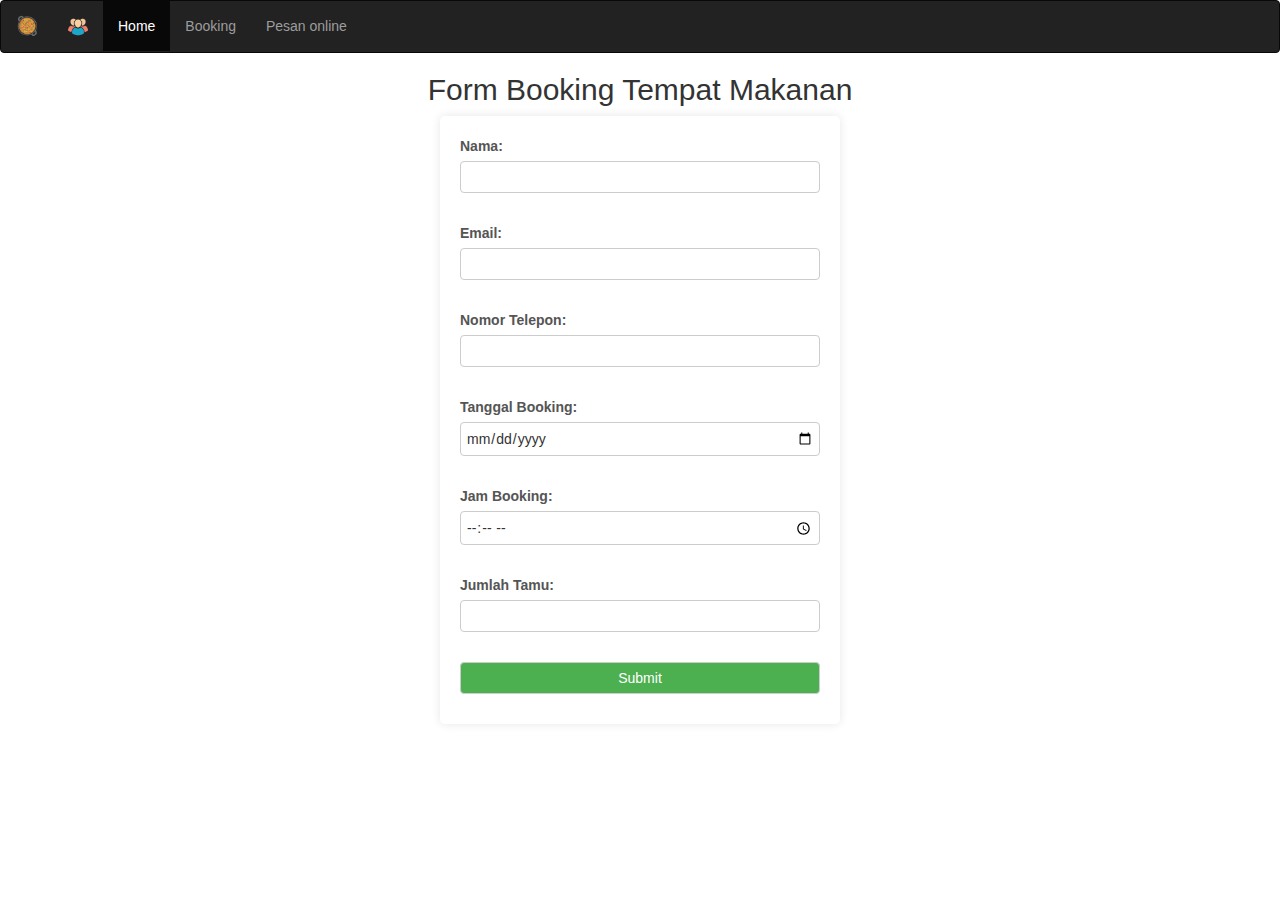
<file: form.html>
<!DOCTYPE html>
<html>

<head>
    <title>Form Booking Tempat Makanan</title>
    <link rel="stylesheet" href="formstyle.css">
    <link rel="stylesheet" href="style.css" />
    <link rel="stylesheet" href="https://maxcdn.bootstrapcdn.com/bootstrap/3.4.1/css/bootstrap.min.css">
    <script src="https://ajax.googleapis.com/ajax/libs/jquery/3.6.4/jquery.min.js"></script>
    <script src="https://maxcdn.bootstrapcdn.com/bootstrap/3.4.1/js/bootstrap.min.js"></script>
</head>

<body>
    <nav class="navbar navbar-inverse">
        <div class="container-fluid">
            <div class="navbar-header">
                <button type="button" class="navbar-toggle" data-toggle="collapse" data-target="#myNavbar">
                    <span class="icon-bar"></span>
                    <span class="icon-bar"></span>
                    <span class="icon-bar"></span>
                    <span class="icon-bar"></span>
                </button>
                <a class="navbar-brand" href="#">🥘</a>
            </div>
            <div class="collapse navbar-collapse" id="myNavbar">
                <ul class="nav navbar-nav">
                    <li><a href="login.html">
                            <img src="login.png" alt="Login" width="20" height="20">
                        </a></li>
                    <li class="active"><a href="index.html">Home</a></li>
                    <li><a href="form.html">Booking</a></li>
                    <li><a href="form_2.html">Pesan online</a></li>
                </ul>
                <ul class="nav navbar-nav" style="float: right;">
                    <li class="navbar-text" id="datetime"></li>
                </ul>
            </div>
        </div>
    </nav>

    <h2>Form Booking Tempat Makanan</h2>
    <form onsubmit="showAlert(event)">
        <label for="nama">Nama:</label>
        <input type="text" id="nama" name="nama" required><br><br>

        <label for="email">Email:</label>
        <input type="email" id="email" name="email" required><br><br>

        <label for="telepon">Nomor Telepon:</label>
        <input type="tel" id="telepon" name="telepon" required><br><br>

        <label for="tanggal">Tanggal Booking:</label>
        <input type="date" id="tanggal" name="tanggal" required><br><br>

        <label for="jam">Jam Booking:</label>
        <input type="time" id="jam" name="jam" required><br><br>

        <label for="jumlah">Jumlah Tamu:</label>
        <input type="number" id="jumlah" name="jumlah" required><br><br>

        <input type="submit" value="Submit">
    </form>

    <script>
        function showAlert(event) {
            event.preventDefault(); // Mencegah pengiriman formulir untuk menampilkan alert

            // Mendapatkan nilai inputan formulir
            const nama = document.getElementById("nama").value;
            const email = document.getElementById("email").value;
            const telepon = document.getElementById("telepon").value;
            const tanggal = document.getElementById("tanggal").value;
            const jam = document.getElementById("jam").value;
            const jumlah = document.getElementById("jumlah").value;

            // Membuat pesan alert
            const message = `Data Booking Tempat Makan:\nNama: ${nama}\nEmail: ${email}\nNomor Telepon: ${telepon}\nTanggal Booking: ${tanggal}\nJam Booking: ${jam}\nJumlah Tamu: ${jumlah}`;

            // Menampilkan alert
            alert(message);
        }


    </script>

</body>

</html>
</file>
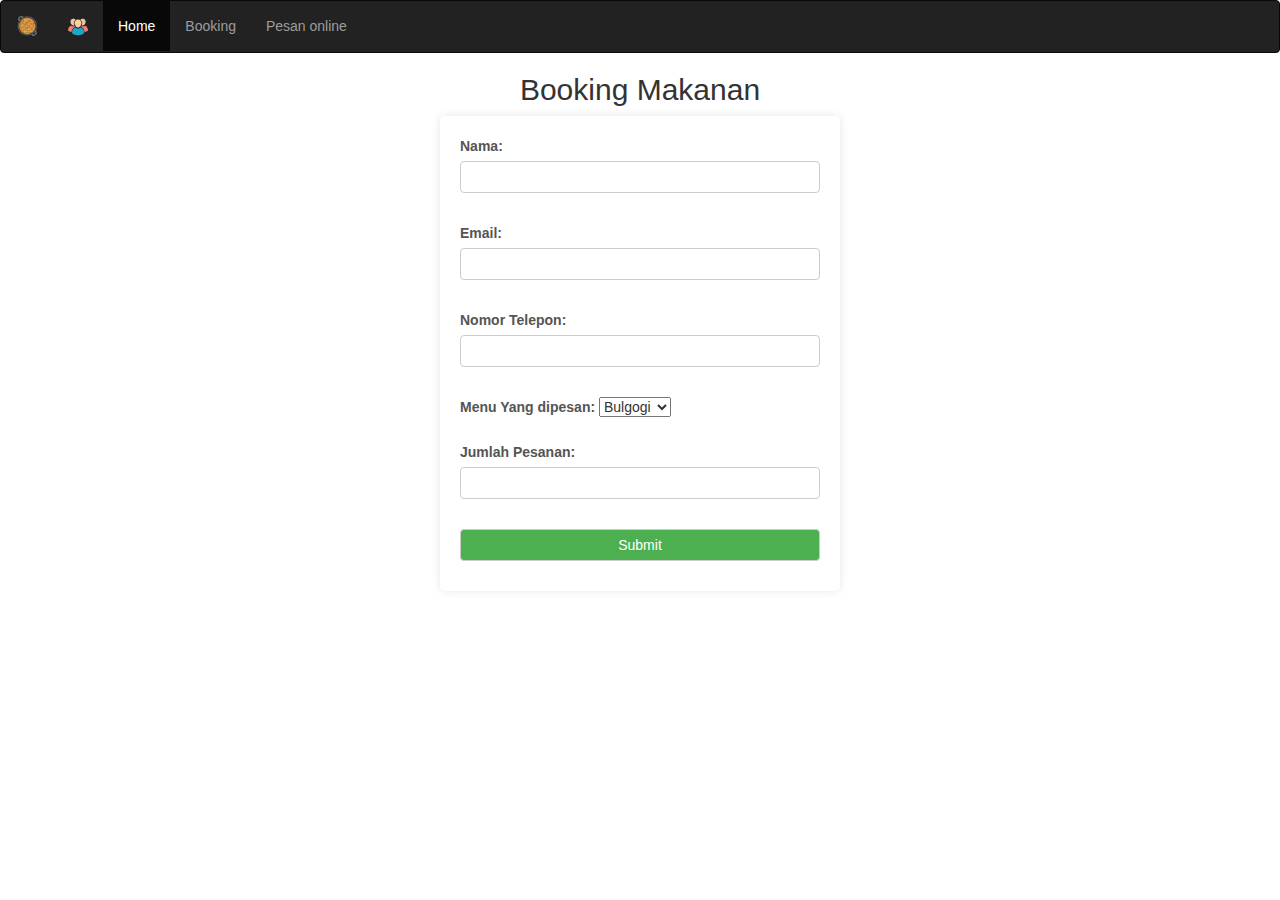
<file: form_2.html>
<!DOCTYPE html>
<html>

<head>
    <title>Pesan online</title>
    <link rel="stylesheet" href="formstyle.css">
    <link rel="stylesheet" href="style.css" />
    <link rel="stylesheet" href="https://maxcdn.bootstrapcdn.com/bootstrap/3.4.1/css/bootstrap.min.css">
    <script src="https://ajax.googleapis.com/ajax/libs/jquery/3.6.4/jquery.min.js"></script>
    <script src="https://maxcdn.bootstrapcdn.com/bootstrap/3.4.1/js/bootstrap.min.js"></script>
</head>

<body>
    <nav class="navbar navbar-inverse">
        <div class="container-fluid">
            <div class="navbar-header">
                <button type="button" class="navbar-toggle" data-toggle="collapse" data-target="#myNavbar">
                    <span class="icon-bar"></span>
                    <span class="icon-bar"></span>
                    <span class="icon-bar"></span>
                    <span class="icon-bar"></span>
                </button>
                <a class="navbar-brand" href="#">🥘</a>
            </div>
            <div class="collapse navbar-collapse" id="myNavbar">
                <ul class="nav navbar-nav">
                    <li><a href="login.html">
                        <img src="login.png" alt="Login" width="20" height="20">
                    </a></li>
                    <li class="active"><a href="index.html">Home</a></li>
                    <li><a href="form.html">Booking</a></li>
                    <li><a href="form_2.html">Pesan online</a></li>
                </ul>
                <ul class="nav navbar-nav" style="float: right;">
                    <li class="navbar-text" id="datetime"></li>
                </ul>
            </div>
        </div>
    </nav>
    <h2>Booking Makanan</h2>
    <form onsubmit="showAlert(event)">
        <label for="nama">Nama:</label>
        <input type="text" id="nama" name="nama" required><br><br>

        <label for="email">Email:</label>
        <input type="email" id="email" name="email" required><br><br>

        <label for="telepon">Nomor Telepon:</label>
        <input type="tel" id="telepon" name="telepon" required><br><br>

        <label for="menu">Menu Yang dipesan:</label>
        <select id="menu" name="menu" required>
            <option value="bulgogi">Bulgogi</option>
            <option value="toppoki">Toppoki</option>
            <option value="gimbab">Gimbab</option>
        </select><br><br>

        <label for="jumlah">Jumlah Pesanan:</label>
        <input type="number" id="jumlah" name="jumlah" required><br><br>

        <input type="submit" value="Submit">
    </form>

    <script>
        function showAlert(event) {
            event.preventDefault(); // Mencegah pengiriman formulir untuk menampilkan alert

            // Mendapatkan nilai inputan formulir
            const nama = document.getElementById("nama").value;
            const email = document.getElementById("email").value;
            const telepon = document.getElementById("telepon").value;
            const menu = document.getElementById("menu").value;
            const jumlah = document.getElementById("jumlah").value;

            // Membuat pesan alert dengan data yang diinputkan
            const message = `Data yang diinputkan:\nNama: ${nama}\nEmail: ${email}\nNomor Telepon: ${telepon}\nMenu Yang Dipesan: ${menu}\nJumlah Pesanan: ${jumlah}`;

            // Menampilkan alert
            alert(message);
        }

       
    </script>
</body>

</html>
</file>
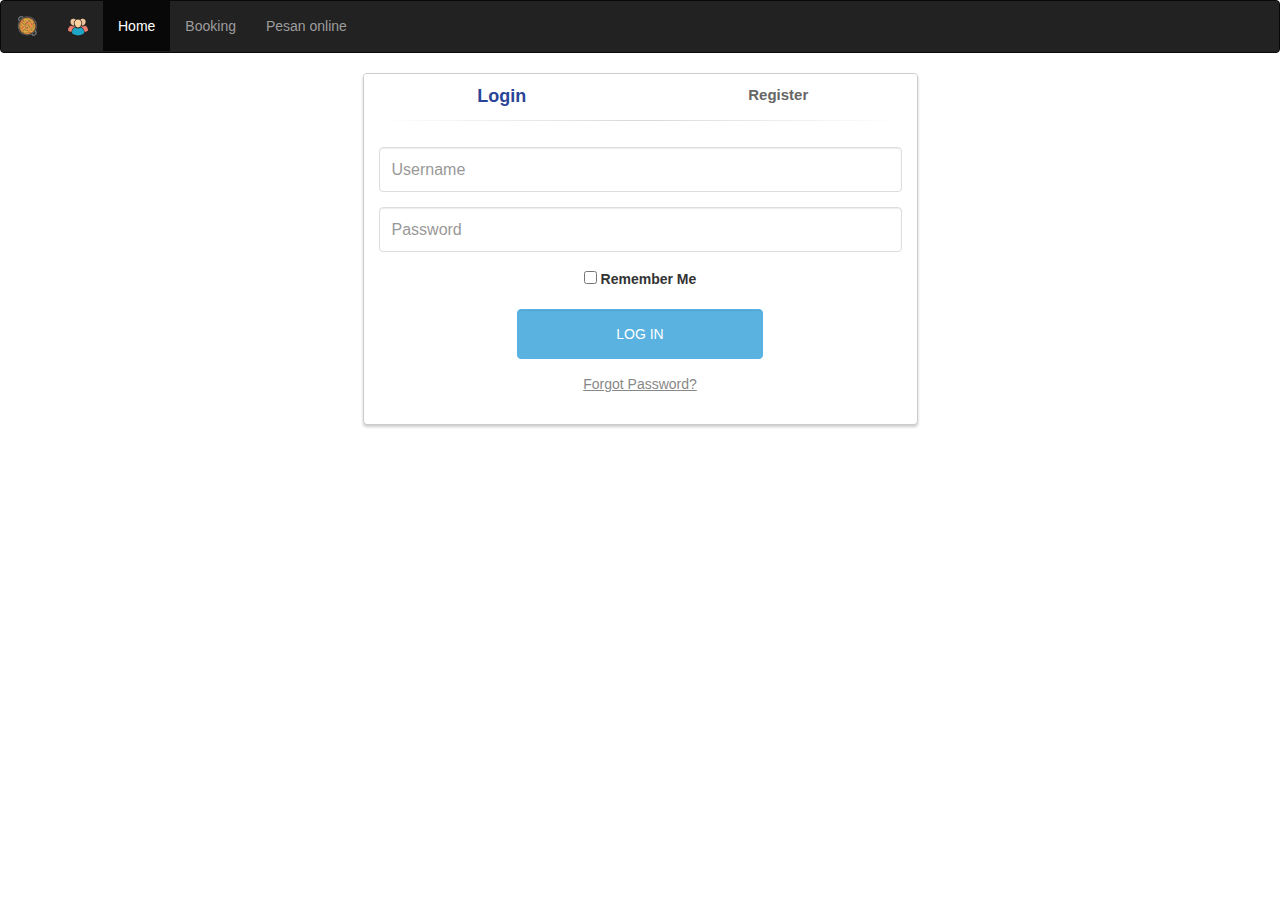
<file: login.html>
<!DOCTYPE html>
<html lang="en">
<meta name="viewport" content="width=device-width, initial-scale=1.0">

<head>
    <link rel="stylesheet" href="https://maxcdn.bootstrapcdn.com/bootstrap/3.4.1/css/bootstrap.min.css">
    <script src="https://ajax.googleapis.com/ajax/libs/jquery/3.6.4/jquery.min.js"></script>
    <script src="https://maxcdn.bootstrapcdn.com/bootstrap/3.4.1/js/bootstrap.min.js"></script>
    <link href="//maxcdn.bootstrapcdn.com/bootstrap/3.3.0/css/bootstrap.min.css" rel="stylesheet" id="bootstrap-css">
    <script src="//maxcdn.bootstrapcdn.com/bootstrap/3.3.0/js/bootstrap.min.js"></script>
    <script src="//code.jquery.com/jquery-1.11.1.min.js"></script>
    <link rel="stylesheet" href="login.css">
    <script src="login.js"></script>
</head>

<body>
    <nav class="navbar navbar-inverse">
        <div class="container-fluid">
            <div class="navbar-header">
                <button type="button" class="navbar-toggle" data-toggle="collapse" data-target="#myNavbar">
                    <span class="icon-bar"></span>
                    <span class="icon-bar"></span>
                    <span class="icon-bar"></span>
                    <span class="icon-bar"></span>
                </button>
                <a class="navbar-brand" href="#">🥘</a>
            </div>
            <div class="collapse navbar-collapse" id="myNavbar">
                <ul class="nav navbar-nav">
                    <li><a href="login.html">
                            <img src="login.png" alt="Login" width="20" height="20">
                        </a></li>
                    <li class="active"><a href="index.html">Home</a></li>
                    <li><a href="form.html">Booking</a></li>
                    <li><a href="form_2.html">Pesan online</a></li>
                </ul>
                <ul class="nav navbar-nav" style="float: right;">
                    <li class="navbar-text" id="datetime"></li>
                </ul>
            </div>
        </div>
    </nav>
    <div class="container">
        <div class="row">
            <div class="col-md-6 col-md-offset-3">
                <div class="panel panel-login">
                    <div class="panel-heading">
                        <div class="row">
                            <div class="col-xs-6">
                                <a href="#" class="active" id="login-form-link">Login</a>
                            </div>
                            <div class="col-xs-6">
                                <a href="#" id="register-form-link">Register</a>
                            </div>
                        </div>
                        <hr>
                    </div>
                    <div class="panel-body">
                        <div class="row">
                            <div class="col-lg-12">
                                <form id="login-form" action="https://phpoll.com/login/process" method="post"
                                    role="form" style="display: block;">
                                    <div class="form-group">
                                        <input type="text" name="username" id="username" tabindex="1"
                                            class="form-control" placeholder="Username" value="">
                                    </div>
                                    <div class="form-group">
                                        <input type="password" name="password" id="password" tabindex="2"
                                            class="form-control" placeholder="Password">
                                    </div>
                                    <div class="form-group text-center">
                                        <input type="checkbox" tabindex="3" class="" name="remember" id="remember">
                                        <label for="remember"> Remember Me</label>
                                    </div>
                                    <div class="form-group">
                                        <div class="row">
                                            <div class="col-sm-6 col-sm-offset-3">
                                                <input type="submit" name="login-submit" id="login-submit" tabindex="4"
                                                    class="form-control btn btn-login" value="Log In">
                                            </div>
                                        </div>
                                    </div>
                                    <div class="form-group">
                                        <div class="row">
                                            <div class="col-lg-12">
                                                <div class="text-center">
                                                    <a href="https://phpoll.com/recover" tabindex="5"
                                                        class="forgot-password">Forgot Password?</a>
                                                </div>
                                            </div>
                                        </div>
                                    </div>
                                </form>
                                <form id="register-form" action="https://phpoll.com/register/process" method="post"
                                    role="form" style="display: none;">
                                    <div class="form-group">
                                        <input type="text" name="username" id="username" tabindex="1"
                                            class="form-control" placeholder="Username" value="">
                                    </div>
                                    <div class="form-group">
                                        <input type="email" name="email" id="email" tabindex="1" class="form-control"
                                            placeholder="Email Address" value="">
                                    </div>
                                    <div class="form-group">
                                        <input type="password" name="password" id="password" tabindex="2"
                                            class="form-control" placeholder="Password">
                                    </div>
                                    <div class="form-group">
                                        <input type="password" name="confirm-password" id="confirm-password"
                                            tabindex="2" class="form-control" placeholder="Confirm Password">
                                    </div>
                                    <div class="form-group">
                                        <div class="row">
                                            <div class="col-sm-6 col-sm-offset-3">
                                                <input type="submit" name="register-submit" id="register-submit"
                                                    tabindex="4" class="form-control btn btn-register"
                                                    value="Register Now">
                                            </div>
                                        </div>
                                    </div>
                                </form>
                            </div>
                        </div>
                    </div>
                </div>
            </div>
        </div>
    </div>

</body>

</html>
</file>
<file: formstyle.css>
body {
    background-color: #f4f4f4;
}

h2 {
    text-align: center;
    color: #333;
}

form {
    background-color: #fff;
    max-width: 400px;
    margin: 0 auto;
    padding: 20px;
    border-radius: 5px;
    box-shadow: 0 0 10px rgba(0, 0, 0, 0.1);
}

label {
    display: block;
    margin-bottom: 5px;
    color: #555;
}

input[type="text"],
input[type="email"],
input[type="tel"],
input[type="date"],
input[type="time"],
input[type="number"],
input[type="submit"] {
    width: 100%;
    padding: 5px;
    margin-bottom: 10px;
    border: 1px solid #ccc;
    border-radius: 4px;
}

input[type="submit"] {
    background-color: #4caf50;
    color: #fff;
    cursor: pointer;
}

input[type="submit"]:hover {
    background-color: #45a049;
}

input[type="submit"]:focus {
    outline: none;
}

.navbar-default .navbar-nav > .active > a {
    background-color: #f4511e;
    color: #ffffff;
}
</file>
<file: style.css>
.navbar {
    margin-bottom: 0;
    border-radius: 0;
    background-color: rgb(70, 141, 141);
}

footer {
    background-color: #f2f2f2;
    padding: 25px;
}

.carousel-inner img {
    width: 100%;
    margin: auto;
    min-height: 200px;
}

@media (max-width: 600px) {
    .carousel-caption {
        display: none;
    }
}

.navbar-default .navbar-nav > .active > a {
    background-color: #f4511e;
    color: #ffffff;
}
</file>
<file: login.css>
.panel-login {
	border-color: #ccc;
	-webkit-box-shadow: 0px 2px 3px 0px rgba(0,0,0,0.2);
	-moz-box-shadow: 0px 2px 3px 0px rgba(0,0,0,0.2);
	box-shadow: 0px 2px 3px 0px rgba(0,0,0,0.2);
}
.panel-login>.panel-heading {
	color: #00415d;
	background-color: #fff;
	border-color: #fff;
	text-align:center;
}
.panel-login>.panel-heading a{
	text-decoration: none;
	color: #666;
	font-weight: bold;
	font-size: 15px;
	-webkit-transition: all 0.1s linear;
	-moz-transition: all 0.1s linear;
	transition: all 0.1s linear;
}
.panel-login>.panel-heading a.active{
	color: #2a4598;
	font-size: 18px;
}
.panel-login>.panel-heading hr{
	margin-top: 10px;
	margin-bottom: 0px;
	clear: both;
	border: 0;
	height: 1px;
	background-image: -webkit-linear-gradient(left,rgba(0, 0, 0, 0),rgba(0, 0, 0, 0.15),rgba(0, 0, 0, 0));
	background-image: -moz-linear-gradient(left,rgba(0,0,0,0),rgba(0,0,0,0.15),rgba(0,0,0,0));
	background-image: -ms-linear-gradient(left,rgba(0,0,0,0),rgba(0,0,0,0.15),rgba(0,0,0,0));
	background-image: -o-linear-gradient(left,rgba(0,0,0,0),rgba(0,0,0,0.15),rgba(0,0,0,0));
}
.panel-login input[type="text"],.panel-login input[type="email"],.panel-login input[type="password"] {
	height: 45px;
	border: 1px solid #ddd;
	font-size: 16px;
	-webkit-transition: all 0.1s linear;
	-moz-transition: all 0.1s linear;
	transition: all 0.1s linear;
}
.panel-login input:hover,
.panel-login input:focus {
	outline:none;
	-webkit-box-shadow: none;
	-moz-box-shadow: none;
	box-shadow: none;
	border-color: #ccc;
}
.btn-login {
	background-color: #59B2E0;
	outline: none;
	color: #fff;
	font-size: 14px;
	height: auto;
	font-weight: normal;
	padding: 14px 0;
	text-transform: uppercase;
	border-color: #59B2E6;
}
.btn-login:hover,
.btn-login:focus {
	color: #fff;
	background-color: #2c4552;
	border-color: #2d4c5c;
}
.forgot-password {
	text-decoration: underline;
	color: #888;
}
.forgot-password:hover,
.forgot-password:focus {
	text-decoration: underline;
	color: #666;
}

.btn-register {
	background-color: #1c82b9;
	outline: none;
	color: #fff;
	font-size: 14px;
	height: auto;
	font-weight: normal;
	padding: 14px 0;
	text-transform: uppercase;
	border-color: #1c82b9;
}
.btn-register:hover,
.btn-register:focus {
	color: #fff;
	background-color: #273c5c;
	border-color: #1c365b;
}
</file>
